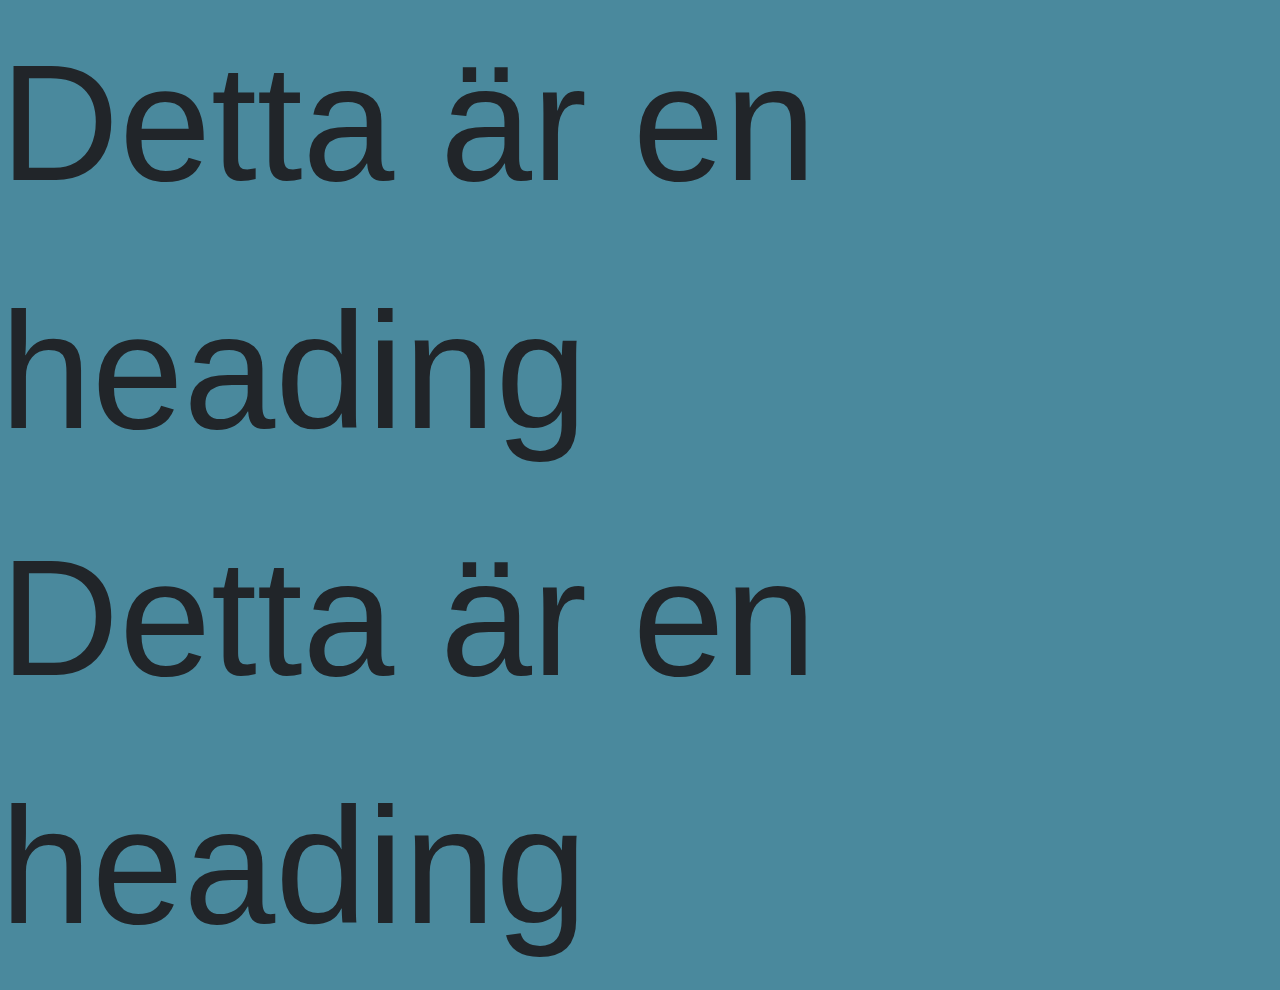
<file: sass-template-master/index.html>
<!DOCTYPE html>
<html lang="sv" dir="ltr">
<head>
    <!-- Bootstrap -->
    <link href="https://stackpath.bootstrapcdn.com/bootstrap/4.4.1/css/bootstrap.min.css" rel="stylesheet" integrity="sha384-Vkoo8x4CGsO3+Hhxv8T/Q5PaXtkKtu6ug5TOeNV6gBiFeWPGFN9MuhOf23Q9Ifjh" crossorigin="anonymous">
    <link rel="stylesheet" href="master.css">
    <meta charset="utf-8">
    <title>Leaf color</title>
</head>

<body>
    <!-- Glöm inte att du måste starta sass plugin:en -->
    <div class="template"></div>
    <div class="test"> Detta är en heading</div>
    <div class="test"> Detta är en heading</div>
    

</body>
</html>
</file>
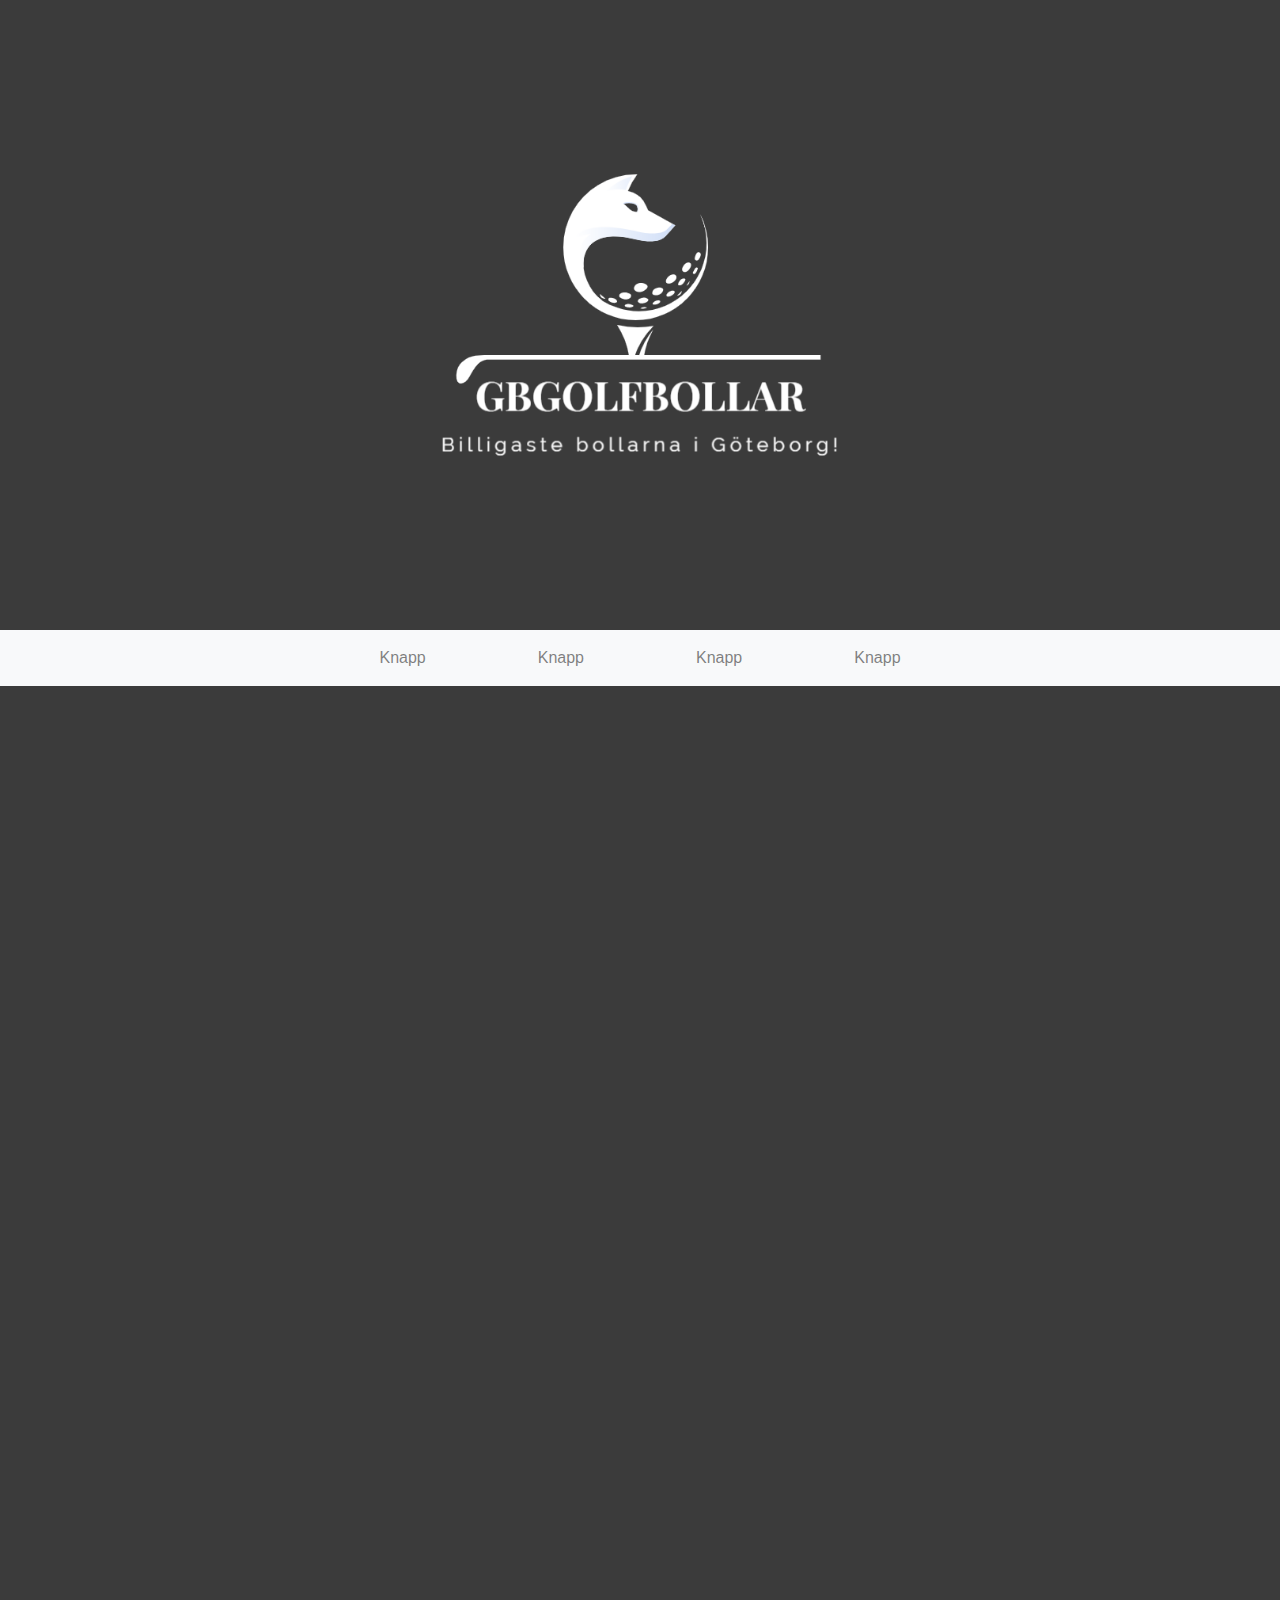
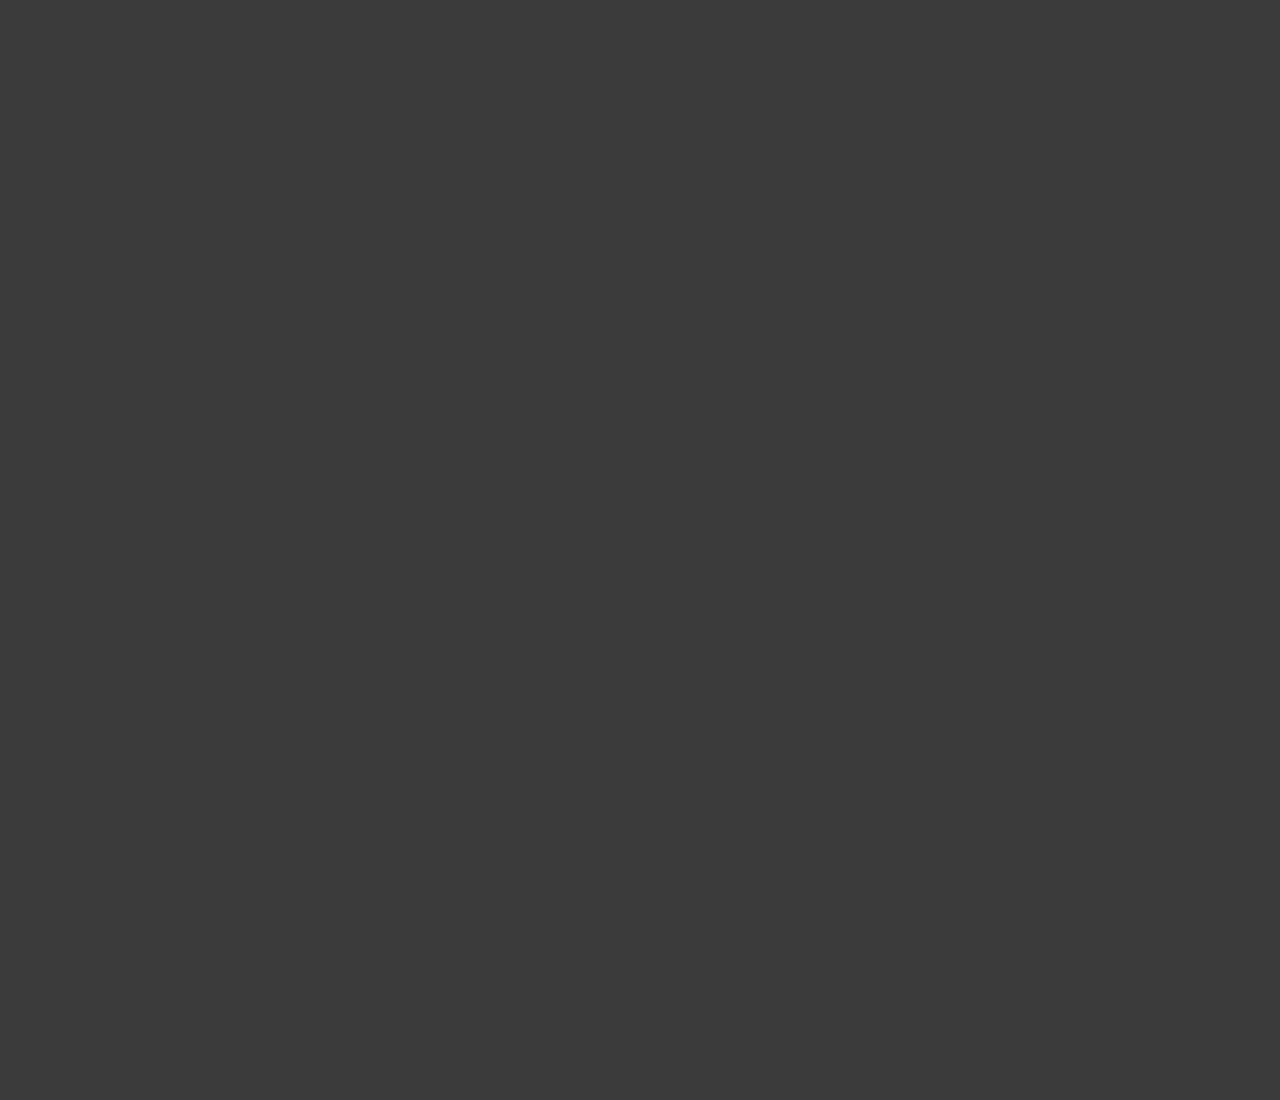
<file: webbsida/index.html>
<!DOCTYPE html>
<html lang="en">
<head>
    <meta charset="UTF-8">
    <meta http-equiv="X-UA-Compatible" content="IE=edge">
    <meta name="viewport" content="width=device-width, initial-scale=1.0">
    <link rel="stylesheet"href="bootstrap.css">
    <link rel="stylesheet"href="style.css">
    <title>GbGolfbollar</title>
</head>
<body>
    <div class="header">
        <img class="logo" src="gbglogo.png" alt="gbglogo">
    </div>
    <div class="navbar navbar-expand-sm bg-light sticky-top justify-content-center navbar-light">
        <ul class="navbar-nav">
            
            <li class="nav-item px-5">
                <a class="nav-link" href="#">Knapp</a> 
            </li>
            <li class="nav-item px-5">
                <a class="nav-link" href="#">Knapp</a> 
            </li>
            <li class="nav-item px-5">
                <a class="nav-link" href="#">Knapp</a> 
            </li>
            <li class="nav-item px-5">
                <a class="nav-link" href="#">Knapp</a> 
            </li>
        </ul>
    </div>
    
</body>
</html>
</file>
<file: sass-template-master/master.css>
body {
  background-color: rgba(70, 135, 155, 0.979);
}

.test {
  font-size: 165px;
}
/*# sourceMappingURL=master.css.map */
</file>
<file: webbsida/style.css>
body {
  background-color: #3b3b3b;
  height: 300vh;
}

.logopos {
  margin-bottom: 1.5vh;
}

.header {
  background-color: #3b3b3b;
  height: 70vh;
  display: -webkit-box;
  display: -ms-flexbox;
  display: flex;
  -webkit-box-pack: center;
      -ms-flex-pack: center;
          justify-content: center;
  -webkit-box-align: center;
      -ms-flex-align: center;
          align-items: center;
}

.logo {
  width: 500px;
}
/*# sourceMappingURL=style.css.map */
</file>
